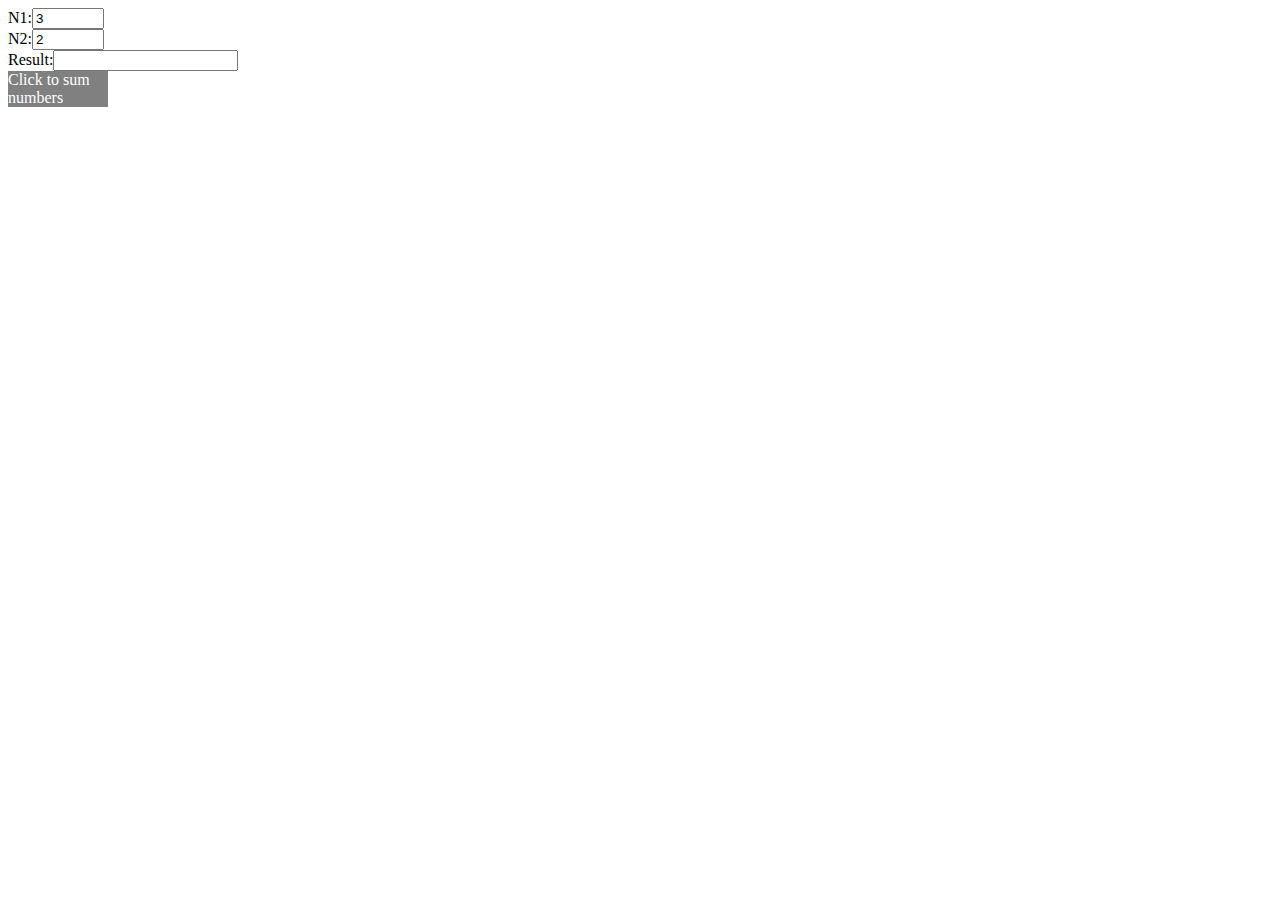
<file: templates/index.html>
<html>
	<head>
		<script
			  src="https://code.jquery.com/jquery-3.2.1.js"
			  integrity="sha256-DZAnKJ/6XZ9si04Hgrsxu/8s717jcIzLy3oi35EouyE="
			  crossorigin="anonymous">
		</script>
		<script type="text/javascript">
			var server = "http://127.0.0.1:5000";
			var op_num = {'sum':[3,4]};
			function update_var()
			{
				var n1 = parseFloat($("#n1").val());
				var n2 = parseFloat($("#n2").val());
				op_num['sum']=[n1,n2];
			}
			$( function() {
				$( "#sum" ).click(function() {
					var appdir='/sum';
					var send_msg = "<p>Sending numbers</p>";
					var received_msg = "<p>Result returned</p>";
					update_var();
					console.log(send_msg);
					$('#message').html(send_msg);
					$.ajax({
  						type: "POST",
  						url:server+appdir,
  						data: JSON.stringify(op_num),
  						dataType: 'json'
					}).done(function(data) { 
						console.log(data);
						$('#n3').val(data['sum']);
						$('#message').html(received_msg+data['msg']);
					});
				});
  			});

		</script>
	</head>
	<body>
		<div>
			<div>
				<label>N1:</label><input id="n1" type="number" value="3" max="300" min="-300"/><br/>
				<label>N2:</label><input id="n2" type="number" value="2" max="300" min="-300"/><br/>
				<label>Result:</label><input id="n3" type="number"/><br/>
			</div>
			<div id="sum" style="background-color:gray; width:100px; color:white;">
				Click to sum numbers
			</div>
			<div id="message">
			</div>
		</div>
	</body>
</html>
</file>
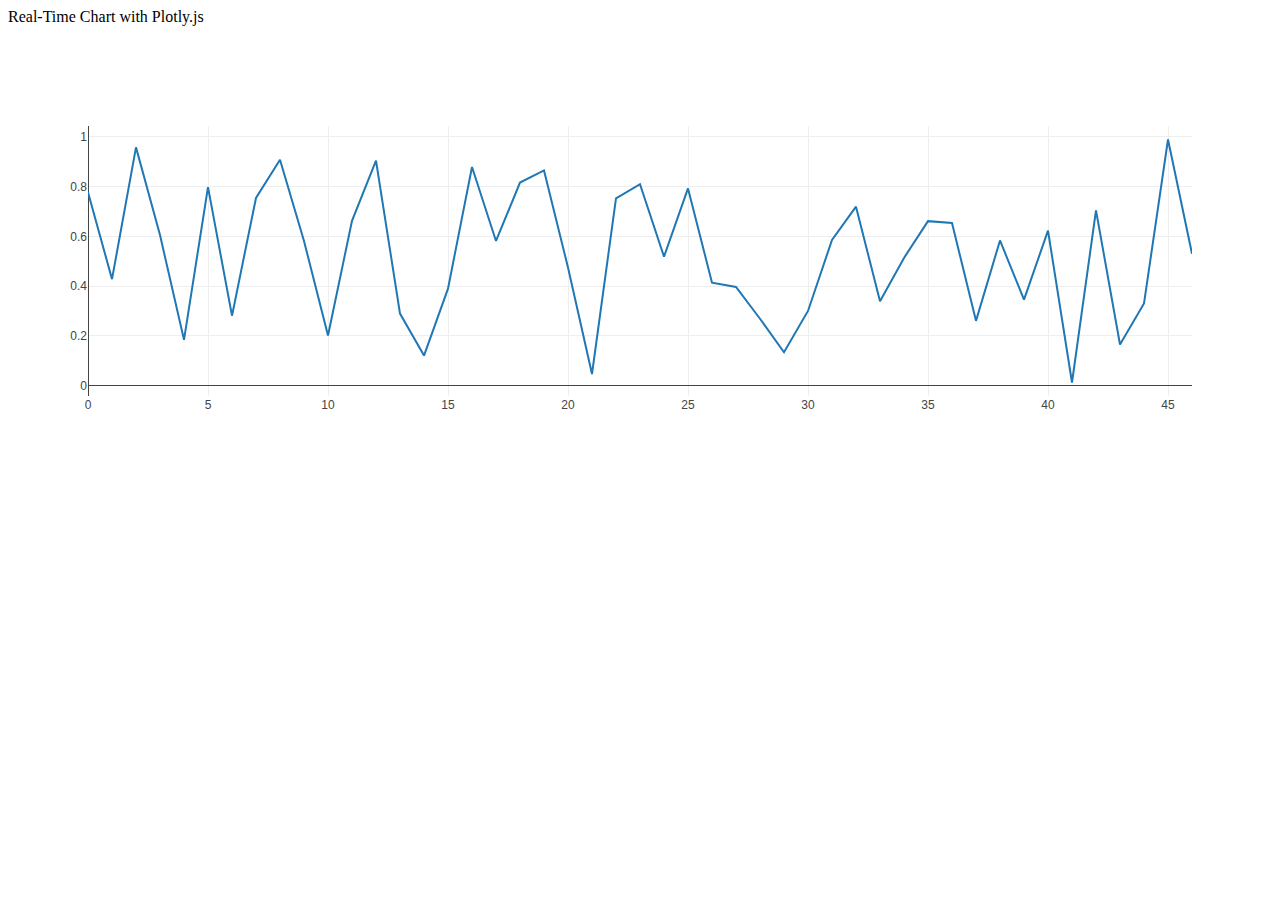
<file: templates/demo.html>
<html>

<head>
    <meta http-equiv="content-type" content="text/html; charset=UTF-8" />
    <script src="../static/js/plotly.min.js"></script>
    <!-- <link rel="stylesheet" type="text/css" href="styles.css"> -->
</head>

<body>
    <div class="navbar"><span>Real-Time Chart with Plotly.js</span></div>
    <div class="wrapper">
        <div id="chart"></div>
        <script>
            function getData() {
                return Math.random();
            }
            Plotly.plot('chart', [{
                y: [getData()],
                type: 'line'
            }]);

            var cnt = 0;
            setInterval(function() {
                Plotly.extendTraces('chart', {
                    y: [
                        [getData()]
                    ]
                }, [0]);
                cnt++;
                if (cnt > 500) {
                    Plotly.relayout('chart', {
                        xaxis: {
                            range: [cnt - 500, cnt]
                        }
                    });
                }
            }, 15);
        </script>
    </div>
</body>

</html>
</file>
